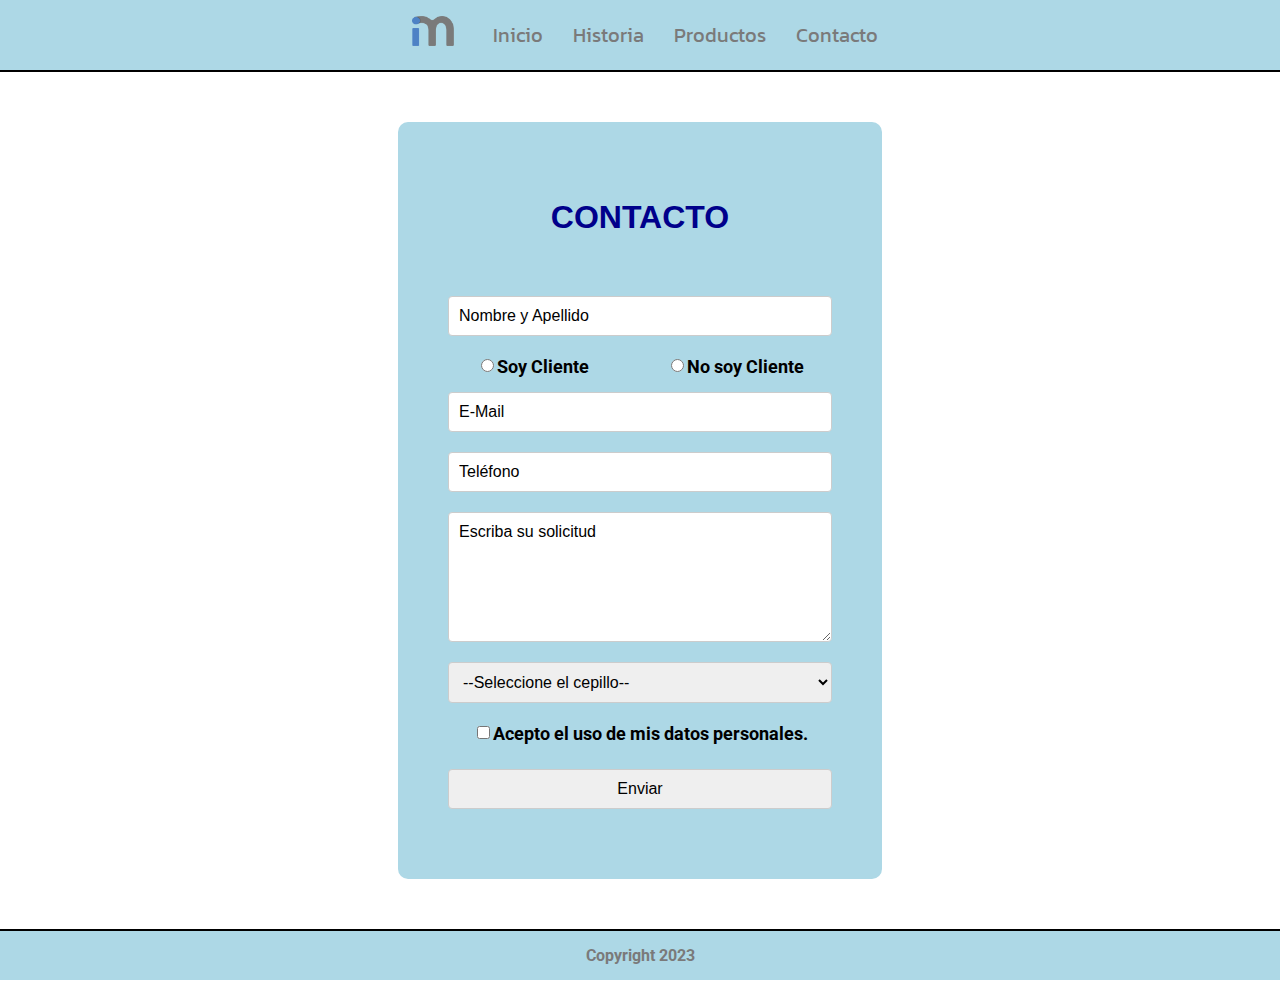
<file: contacto.html>
<!DOCTYPE html>
<html lang="en">

<head>
    <meta charset="UTF-8">
    <meta name="viewport" content="width=device-width, initial-scale=1.0">
    <title>Contacto</title>
    <link rel="stylesheet" href="style.css">
    <link rel="preconnect" href="https://fonts.googleapis.com">
    <link rel="preconnect" href="https://fonts.gstatic.com" crossorigin>
    <link
        href="https://fonts.googleapis.com/css2?family=Kanit:wght@500&family=Roboto:ital,wght@0,100;1,300&display=swap"
        rel="stylesheet">
    <link rel="icon" type="image/png"  href="imagenes/imetro-400x400.png">
    <link rel="stylesheet" href="https://cdnjs.cloudflare.com/ajax/libs/animate.css/4.1.1/animate.min.css" />
</head>

<body>
    <header>
          <img src="imagenes/menuHamburguesa.png" alt="" height="70px" class="mobile-menu-icon" id="mobile-menu-icon">
        <ul>
          <li><a href="index.html" class="logo-header"><img src="imagenes/imetro-400x400.png" alt="" height="60px"></a></li>
          <li><a href="index.html">Inicio</a></li>
          <li><a href="historia.html">Historia</a></li>
          <li><a href="productos.html">Productos</a></li>
          <li><a href="contacto.html">Contacto</a></li>
        </ul>
      </header>
      
      

    <form action="" method="" id="formularioContacto">
        <h2 class="titulo">
            CONTACTO
        </h2>


        <input type="text" name="nombre" id="nombre" placeholder="Nombre y Apellido">

        <div class="inputRadio">
            <input type="radio" id="cliente" name="cliente" value="cliente"/>
            <label for="cliente">Soy Cliente</label>

            <input type="radio" id="noCliente" name="cliente" value="noCliente"/>
            <label for="noCliente">No soy Cliente</label>
        </div>

        
        <input type="email" name="email" id="email" placeholder="E-Mail">

        <input type="number" name="telefono" id="telefono" placeholder="Teléfono">

        <textarea rows="6" name="solicitud" id="solicitud" placeholder="Escriba su solicitud"></textarea>


        <select id="cepillo" name="cepillo">
            <option value="seleccione">--Seleccione el cepillo--</option>
            <option value="cerda">Cerda</option>
            <option value="pita">Pita</option>
            <option value="PVC">PVC</option>
            <option value="nylon">Nylon</option>
            <option value="acero">Acero</option>
            <option value="arrastre">Disco de arrastre</option>
            <option value="otro">Ninguno / Otro</option>
        </select>

        <div class="inputRadio">
            <input type="checkbox" id="datosPersonales" name="datosPersonales"> <label for="datosPersonales"> Acepto el uso de mis datos personales.</label>
        </div>

        <label for="error" id="error" class="error"></label>

        <button type="button" id="enviar" class="enviar" onclick="validar()">Enviar</button>

        
    </form>

    <footer>
        Copyright 2023
    </footer>
</body>

<script src="index.js"></script>

</html>
</file>
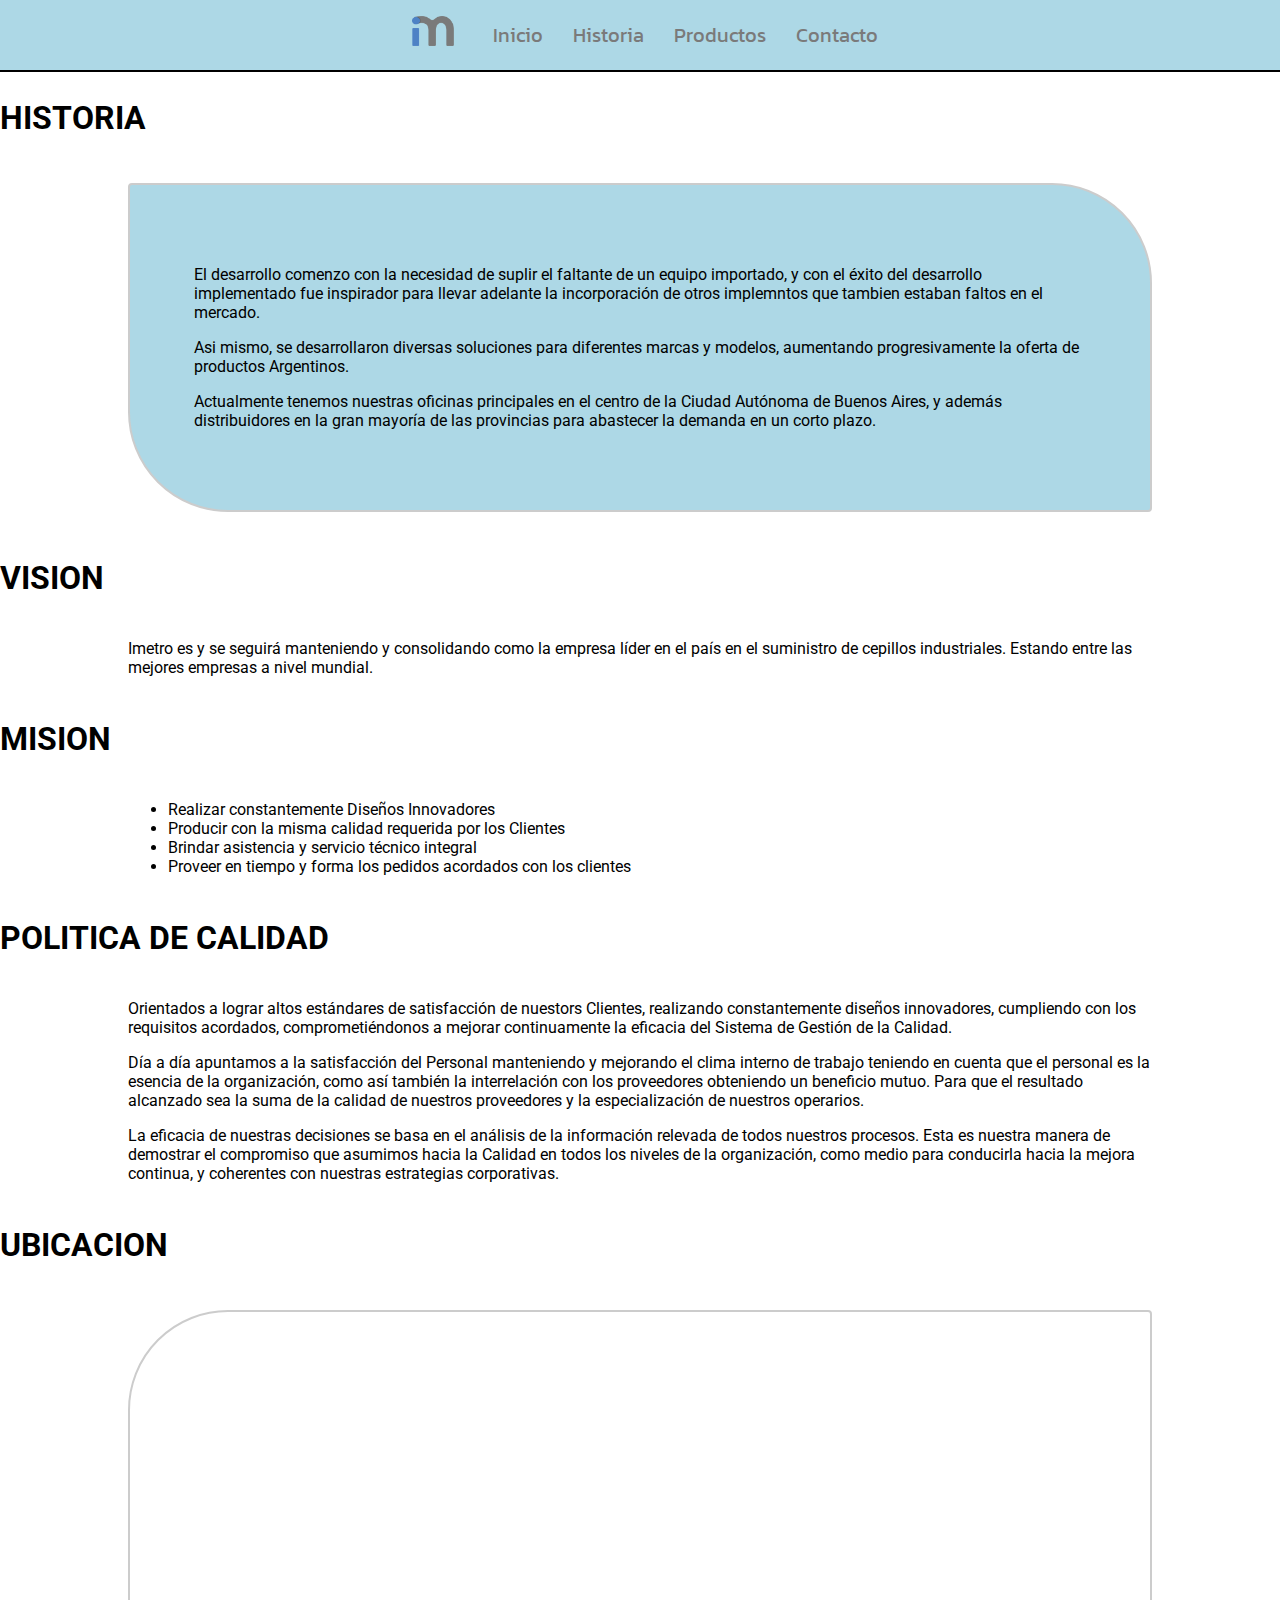
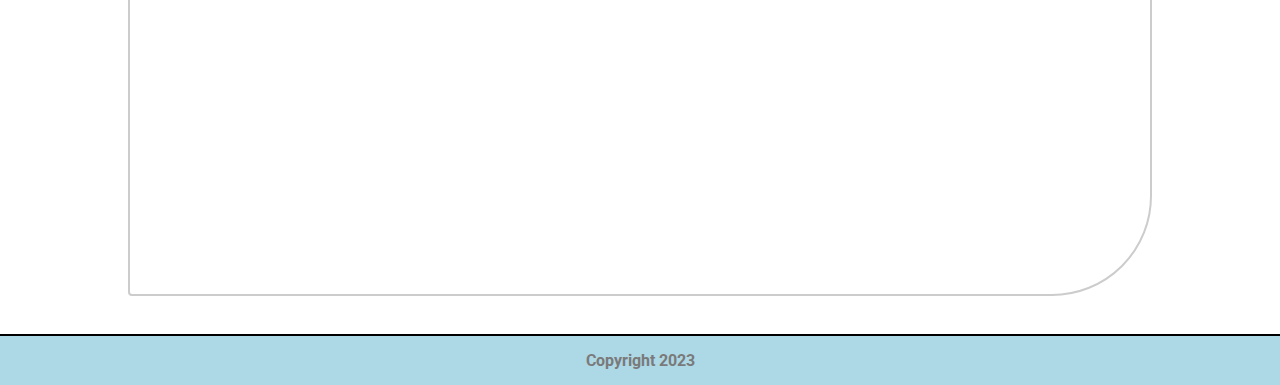
<file: historia.html>
<!DOCTYPE html>
<html lang="en">
<head>
    <meta charset="UTF-8">
    <meta name="viewport" content="width=device-width, initial-scale=1.0">
    <title>Historia</title>
    <link rel="stylesheet" href="style.css">
    <link rel="preconnect" href="https://fonts.googleapis.com">
    <link rel="preconnect" href="https://fonts.gstatic.com" crossorigin>
    <link href="https://fonts.googleapis.com/css2?family=Kanit:wght@500&family=Roboto:ital,wght@0,100;1,300&display=swap" rel="stylesheet">
    <link rel="icon" type="image/png"  href="imagenes/imetro-400x400.png">
    <link rel="stylesheet"
    href="https://cdnjs.cloudflare.com/ajax/libs/animate.css/4.1.1/animate.min.css"
     />
</head>

<body>
    <header>
        <img src="imagenes/menuHamburguesa.png" alt="" height="70px" class="mobile-menu-icon" id="mobile-menu-icon">
      <ul>
        <li><a href="index.html" class="logo-header"><img src="imagenes/imetro-400x400.png" alt="" height="60px"></a></li>
        <li><a href="index.html">Inicio</a></li>
        <li><a href="historia.html">Historia</a></li>
        <li><a href="productos.html">Productos</a></li>
        <li><a href="contacto.html">Contacto</a></li>
      </ul>
    </header>

    <h2>
        HISTORIA
    </h2>
    <article class="historia">   
        <p> El desarrollo comenzo con la necesidad de suplir el faltante de un equipo importado, y con el éxito del desarrollo implementado fue inspirador para llevar adelante la incorporación de otros implemntos que tambien estaban faltos en el mercado.</p> 
        <p> Asi mismo, se desarrollaron diversas soluciones para diferentes marcas y modelos, aumentando progresivamente la oferta de productos Argentinos.</p>
        <p> Actualmente tenemos nuestras oficinas principales en el centro de la Ciudad Autónoma de Buenos Aires, y además distribuidores en la gran mayoría de las provincias para abastecer la demanda en un corto plazo.</p> 
        </p>
    </article>

    <h2>
        VISION
    </h2>
    <article class="vision">
        <p>
            Imetro es y se seguirá manteniendo y consolidando como la empresa líder en el país en el suministro de cepillos industriales. Estando entre las mejores empresas a nivel mundial.
        </p>
    </article>
    
    <h2>
        MISION
    </h2>
    <article class="mision">
    <ul>    
        <li> Realizar constantemente Diseños Innovadores </li>
        <li> Producir con la misma calidad requerida por los Clientes</li>
        <li> Brindar asistencia y servicio técnico integral </li>
        <li> Proveer en tiempo y forma los pedidos acordados con los clientes </li>
    </ul>
        
    </article>
    
    <h2>
        POLITICA DE CALIDAD
    </h2>
    <article class="politica">
        <p>Orientados a lograr altos estándares de satisfacción de nuestors Clientes, realizando constantemente diseños innovadores, cumpliendo con los requisitos acordados, comprometiéndonos a mejorar continuamente la eficacia del Sistema de Gestión de la Calidad. </p>
        <p>Día a día apuntamos a la satisfacción del Personal manteniendo y mejorando el clima interno de trabajo teniendo en cuenta que el personal es la esencia de la organización, como así también la interrelación con los proveedores obteniendo un beneficio mutuo. Para que el resultado alcanzado sea la suma de la calidad de nuestros proveedores y la especialización de nuestros operarios.</p>
        <p>La eficacia de nuestras decisiones se basa en el análisis de la información relevada de todos nuestros procesos. Esta es nuestra manera de demostrar el compromiso que asumimos hacia la Calidad en todos los niveles de la organización, como medio para conducirla hacia la mejora continua, y coherentes con nuestras estrategias corporativas.</p>
    </article>

    <h2>
        UBICACION
    </h2>
    <article class="mapa">
        <iframe src="https://www.google.com/maps/embed?pb=!1m16!1m12!1m3!1d1093.6841195289908!2d-58.41517644985322!3d-34.57851308515807!2m3!1f0!2f0!3f0!3m2!1i1024!2i768!4f13.1!2m1!1szoologico!5e0!3m2!1ses-419!2sar!4v1694312913396!5m2!1ses-419!2sar" width="600" height="450" style="border:0;" allowfullscreen="" loading="lazy" referrerpolicy="no-referrer-when-downgrade"></iframe>
    </article>   
    <br> 

    <footer>
        Copyright 2023
    </footer>

</body>

<script src="index.js"></script>

</html>
</file>
<file: style.css>
font-family: 'Kanit',
sans-serif;
font-family: 'Roboto',
sans-serif;


:root {
    font-size: 12px;
    /* Tamaño base */
}

h1 {
    font-size: 4rem;
    /* equivale a: 48px */
}

h2 {
    font-size: 2rem;
    /* equivale a: 24px */
}

nav {
    font-size: 1.5rem;
    /* equivale a: 18px */
}

p {
    font-size: 1rem;
    /* equivale a: 12px */
}

p,
H1,
H2,
H3,
h4,
h5,
article,
footer {
    font-family: 'Roboto';
}

body {
    margin: 0;
    padding: 0;
}

@keyframes menucolor {
    0% {
        background-color: lightblue;
    }

    50% {
        background-color: lightgray;
    }

    100% {
        background-color: lightblue;
    }
}

/* Estilos para dispositivos móviles */
@media (max-width: 768px) {
    ul {
        display: none !important;
        /* Oculta el menú principal en dispositivos móviles */
    }

    header.active {
        height: 100%;
    }

    ul.active {
        display: flex !important;
        flex-direction: column;
        align-items: center;

    }

    ul.active li {
        margin-bottom: 10px;
    }

    .mobile-menu-icon {
        display: flex !important;
        cursor: pointer;
    }

    img.active {
        display: none !important;
    }
}

.mobile-menu-icon {
    display: none;
}


header ul {
    list-style: none;
    display: flex;
    align-items: center;
    padding: 0;
}

header li {
    margin-left: 10px;
    margin-right: 10px;
}

header li a {
    text-decoration: none;
    color: rgba(122, 122, 122, 255);
    font-size: 20px;
    padding: 5px;
}

header {
    height: 70px;
    border-bottom: 2px solid black;

    background-color: lightblue;
    animation-name: menucolor;
    animation-duration: 40s;
    animation-iteration-count: infinite;

    font-family: 'Kanit';
    display: flex;
    justify-content: center;
    /* Centrar verticalmente los elementos */
}

header li:hover {
    transform: scale(1.1, 1.1);
    transition-duration: 0.1s;
}

header li a:active {
    color: rgba(78, 130, 197, 255);
}

header li:active {
    transition-duration: 0.1s;
    transform: scale(1);
}


.historia {
    margin-right: 10%;
    margin-left: 10%;
}

.mapa {
    margin-right: 10%;
    margin-left: 10%;
}

article {
    margin-right: 10%;
    margin-left: 10%;
}

input[type=number]::-webkit-inner-spin-button,
input[type=number]::-webkit-outer-spin-button {
    -webkit-appearance: none;
    margin: 0;
}


form {
    border-radius: 10px;
    margin-top: 50px;
    margin-bottom: 50px;
    background-color: lightblue;
    font-family: 'Roboto';
    margin-right: auto;
    margin-left: auto;
    display: flex;
    padding: 50px;
    width: 30%;
    flex-direction: column;
    justify-content: center;
    align-items: center;
}

input {
    width: 100%;
    padding: 10px;
    margin-bottom: 20px;
    border: 1px solid #ccc;
    border-radius: 4px;
    box-sizing: border-box;
    font-size: 16px;
}


.enviar {
    width: 100%;
    padding: 10px;
    margin-bottom: 20px;
    border: 1px solid #ccc;
    border-radius: 4px;
    box-sizing: border-box;
    font-size: 16px;
}

.inputRadio {
    width: 100%;
    display: flex;
    justify-content: center;
}

.inputRadio input {
    width: auto;
}

.inputRadio label {
    margin-right: 20%;
    /* Espacio entre los botones de radio y las etiquetas */
}

.inputRadio label:last-child {
    margin-right: 0;
}


select {
    width: 100%;
    padding: 10px;
    margin-bottom: 20px;
    border: 1px solid #ccc;
    border-radius: 4px;
    box-sizing: border-box;
    font-size: 16px;
}

::placeholder {
    font-family: Arial, Helvetica, sans-serif;
    color: black;
}

textarea {

    width: 100%;
    padding: 10px;
    margin-bottom: 20px;
    border: 1px solid #ccc;
    border-radius: 4px;
    box-sizing: border-box;
    font-size: 16px;

    resize: vertical;
}

body {
    display: flex;
    flex-direction: column;
    min-height: 100vh;
    margin: 0;
}

footer {
    text-align: center;
    font-weight: bold;
    margin-top: auto;
    color: rgba(122, 122, 122, 1);
    padding: 15px;
    background-color: lightblue;
    border-top: 2px solid black;
}



.titulo {
    font-family: 'Segoe UI', Tahoma, Geneva, Verdana, sans-serif;
    color: darkblue;
    text-align: center;
    font-weight: bold;
    margin-bottom: 60px;
}

label {
    display: block;
    margin-bottom: 10px;
    font-size: 18px;
    font-weight: bold;
}

.swiffy-slider {
    margin-top: 20px;
}

.error {
    color: red;
    font-size: medium;
}

ul.slider-container {
    text-align: center;
}

.carrousel {
    width: 30%;
    border-radius: 100%;
}

.textoIndex {
    text-align: center;

    margin-bottom: 20px;
}

.beneficios-container {
    margin: 2%;

    display: flex;
    justify-content: center;
    padding-right: 20%;
}

.beneficios-lista {
    list-style: none;
    margin: 0;
    padding: 0;

    margin-left: 30px;
}

.beneficios-lista li {
    margin-bottom: 10%;
}

.servicio-container {
    margin: 2%;

    display: flex;
    justify-content: center;
    padding-left: 10%;
}

.servicio-lista {
    text-align: right;
    list-style: none;
    margin: 0;
    padding: 0;

    margin-right: 30px;
}


.verCatalogo {
    padding: 10px;


    border: 1px rgba(78, 130, 197, 255) solid;
    box-shadow: 0px 0px 10px 0px rgba(78, 130, 197, 255);
    border-radius: 10px;

    color: rgba(78, 130, 197, 255);
    font-family: 'Roboto';
    font-weight: bold;
    text-decoration: none;

}


/*                    --------    Productos    --------    */
.cepillos {
    height: 70%;
    width: 70%;
    overflow: hidden;
    margin: 0 auto;
    display: grid;
    place-items: center;
}

.cepillos img {
    filter: grayscale(100%);
    transition: transform 2s, filter .5s ease-out;
}

.cepillos:hover img {
    filter: grayscale(0%);
    transform: scale(1.7);
}


/* ---- TARJETAS ----- */


.container {
    display: flex;
    justify-content: center;
   
    align-items: center;
    
    margin-top: 2.6rem;
    margin-bottom: 2.6rem;
}

.myCard {
    padding: 10px;
    width: 175px;
    height: 280px;
    margin-right: 20px;
 
}

.innerCard {
    position: relative;
    width: 100%;
    height: 100%;
    text-align: center;
    transition: transform 0.1s;
    transform-style: preserve-3d;
    cursor: pointer;

    border: 2px rgba(78, 130, 197, 0.3) solid;
    border-radius: 1rem;


}

.myCard:hover .innerCard {
    transform: rotateY(180deg);
}

.frontSide,
.backSide {
    position: absolute;
    display: flex;
    flex-direction: column;
    align-items: center;
    justify-content: center;
    /* Centrar vertical y horizontalmente */
    width: 100%;
    height: 100%;
    -webkit-backface-visibility: hidden;
    backface-visibility: hidden;
    color: black;
}

.backSide {
    transform: rotateY(180deg);
}


@keyframes animate {
    0% {
        opacity: 0.3;
    }

    80% {
        opacity: 1;
    }

    100% {
        opacity: 0.3;
    }
}

/* ---- Tarjeta Grande --- */

.cardGrande {
    overflow: auto;
    z-index: 1;
    background-color: whitesmoke;
    border: rgba(78, 130, 197, 0.5) 2px solid;
    box-shadow: 0px 0px 30px 0px black;
    position: absolute;
    width: 40%;
    height: 74%;
    border-radius: 10px;
    top: 50%;
    left: 50%;
    transform: translate(-50%, -50%);
    display: none;
    align-items: center;
    justify-content: center;

    text-align: center;
    flex-direction: column;
}

.closeButton {
    position: absolute;
    top: 10px;
    right: 10px;
    cursor: pointer;
    background-color: #f44336;
    color: #fff;
    font-family: Arial, Helvetica, sans-serif;
    border-radius: 50%;
    width: 30px;
    height: 30px;

    display: flex;
    align-items: center;
    justify-content: center;
}

.closeButton:hover {
    background-color: #d32f2f;
    /* Cambia el color de fondo al pasar el ratón por encima */
}

.imagenCardGrande img {
    max-height: 25vh;
    margin-bottom: 1rem;
}

.tituloCardGrande {
    margin-bottom: 1rem;
}

@media screen and (max-width: 768px) {
    .cardGrande {
        width: 80%; 
        height: 80%;
    }
    .imagenCardGrande img {
        max-width: 100%;
    }
    .tituloCardGrande {
        font-size: 20px; 
    }
}



/* ---- Historia ----- */

.historia {
    width: 80%;
    padding: 5%;
    background-color: lightblue;
    margin-top: 20px;
    margin-bottom: 20px;
    border: 2px solid #ccc;
    border-radius: 4px 100px;
    box-sizing: border-box;
    font-size: 16px;
    resize: vertical;
}

.visionmision {
    width: 80%;
    padding: 5%;
    background-color: lightgray;
    margin-top: 20px;
    margin-bottom: 20px;
    border: 2px solid #ccc;
    border-radius: 100px 4px;
    box-sizing: border-box;
    font-size: 16px;
    resize: vertical;
}

.politicaCalidad {
    width: 80%;
    padding: 5%;
    background-color: lightblue;
    margin-top: 20px;
    margin-bottom: 20px;
    border: 2px solid #ccc;
    border-radius: 4px 100px;
    box-sizing: border-box;
    font-size: 16px;
    resize: vertical;
}

.mapa {
    width: 80%;
    padding: 5%;
    margin-top: 20px;
    margin-bottom: 20px;
    border: 2px solid #ccc;
    border-radius: 100px 4px;
    box-sizing: border-box;
    font-size: 16px;
    resize: vertical;
}
</file>
